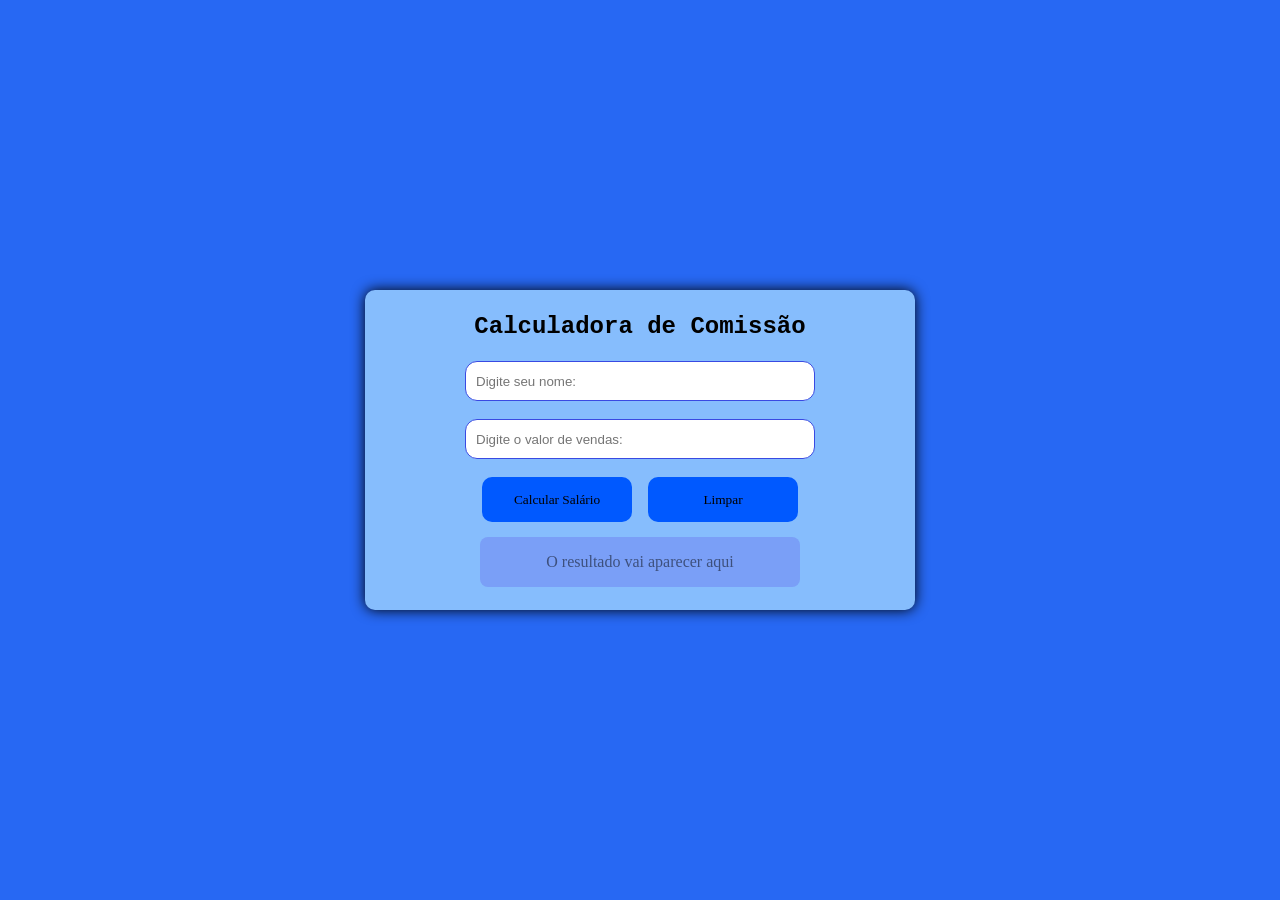
<file: index.html>
<!DOCTYPE html>
<html lang="en">
<head>
    <meta charset="UTF-8">
    <meta name="viewport" content="width=device-width, initial-scale=1.0">
    <title>Calculadora de Comissão</title>
    <link rel="stylesheet" href="aula2/style.css">
    <script src="aula2/main.js" defer></script>
</head>
<body>
    <main>
        <form action="">
            <section class="corpo">
                <h1>Calculadora de Comissão</h1>
        
                <div>
                    <input type="text" id="caixa-nome" placeholder="Digite seu nome:">
                    <br> <br>
                    <input type="text" id="caixa-valor" placeholder="Digite o valor de vendas:">
                    <br><br>
                    <div class="botao">
                        <button type="button" id="calcular">Calcular Salário</button>
                        <button type="button" id="limpar">Limpar</button>
                    </div>

                    <div class="resultado" id="resultado"><p>O resultado vai aparecer aqui</p></div>

                </div>

            </section>
        </form>

    </main>
</body>
</html>
</file>
<file: aula2/style.css>
*{
    padding: 0;
    margin: 0;
    outline: none;
}
body{
    display: flex;
    justify-content: center;
    align-items: center;
    height: 100vh;
    background-color: #2768f3;
}

main {
    display: flex;
    justify-content: center;
    align-items: center;
    height: 320px;
    width: 550px;
    border-radius: 10px;
    background-color: rgb(134, 189, 253);
    padding: 15px;
    box-shadow: 0 0 14px #000;
    box-sizing: border-box;
}

section {
    display: flex;
    flex-direction: column;
    gap: 16px;
    width: 450px;
    align-items: center;
}

h1 {
    text-align: center;
    width: 100%;
    margin-bottom: 5px;
    margin-top: 15px;
    font-family: 'Courier New', Courier, monospace;
}

input {
    box-sizing: border-box;
    width: 350px;
    padding: 10px;
    border: solid rgb(57, 74, 226) 1px;
    border-radius: 12px;
    height: 40px;
    transition: 0.3s;
}

input:hover{
    box-shadow: 0 0 #000 8px;
    border: solid #000000 1.5px;
    background-color: rgb(245, 235, 235);
}

.botao{ 
    display: flex;
    justify-content: center;
    gap: 16px;
}

button{
    background-color: rgb(0, 89, 255);
    font-family: 'Times New Roman', Times, serif;
    padding: 5px;
    height: 45px;
    width: 150px;
    margin: auto 0;
    border-radius: 10px;
    transition: 0.3s;
    border: none;
    cursor: pointer;
}

button:hover{
    color: #adc3f5;
    box-shadow: 0 0 6px black;
}

.resultado {
    background-color: #7a9ff7;
    height: 20px;
    margin: 15px;
    padding: 15px;
    color: #0000007e;
    border-radius: 8px;
    display: flex;
    justify-content: center;
    align-items: center; 
}
</file>
